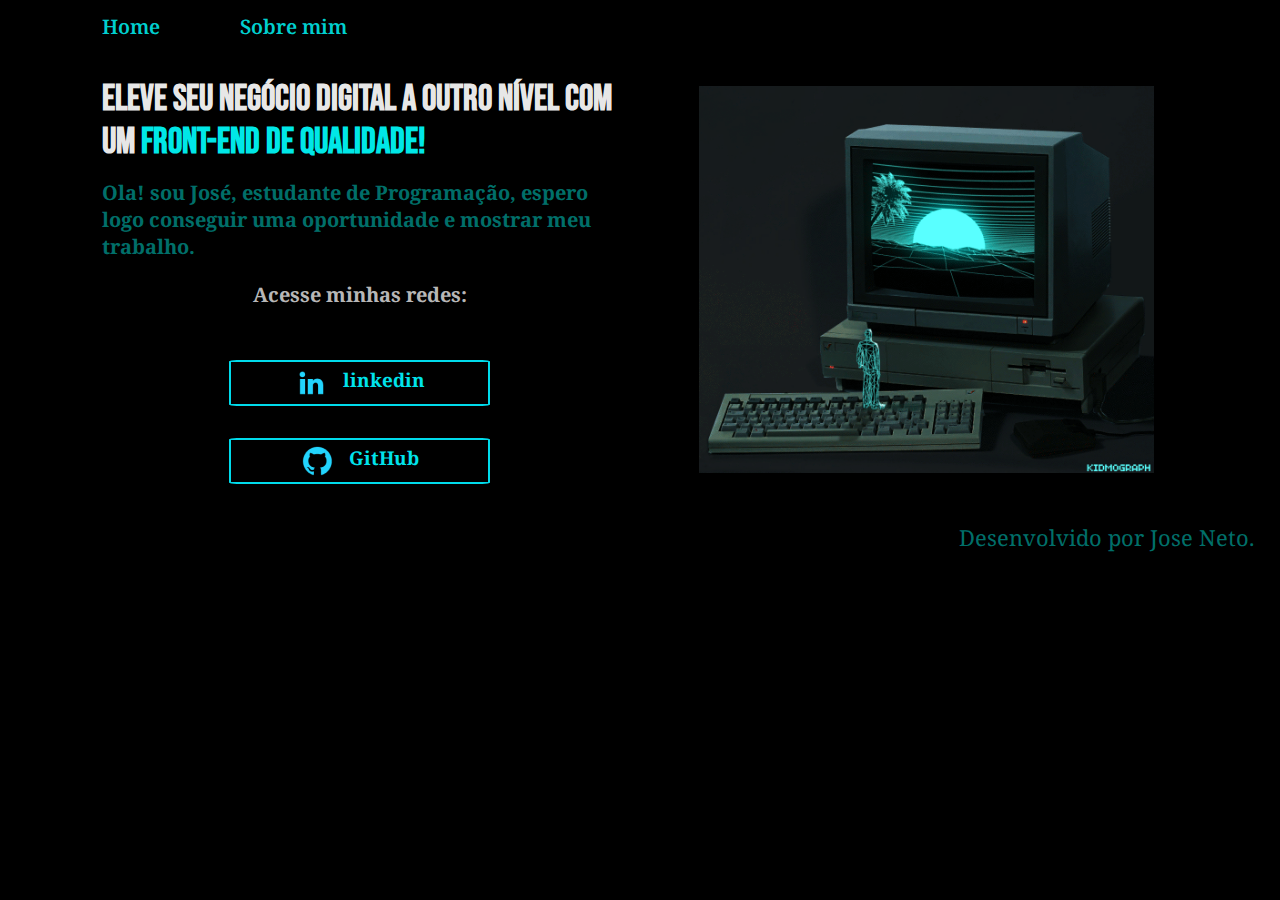
<file: index.html>
<!DOCTYPE html>
<html lang="en">
<head>
    <meta charset="UTF-8">
    <meta name="viewport" content="width=device-width, initial-scale=1.0">
    <title>Apresentação JoséNeto</title>
    <link rel="stylesheet" href="./style/style.css">
</head>
<body>
    <header class="cabecalho">
        <nav class="cabecalho__menu">
            <a class="cabecalho__menu__link" href="index.html">Home</a>
            <a class="cabecalho__menu__link" href="about.html">Sobre mim</a>
        </nav>
    </header>
    <main class="apresentacao">
        <section class="apresentacao__conteudo">
            <h1 class="apresentacao__conteudo__titulo">Eleve seu negócio digital a outro nível com um<strong class="titulo-destaque"> Front-end de qualidade!<strong></h1>

                <p class="apresentacao__conteudo__paragrafo">Ola! sou José, estudante de Programação, espero logo conseguir uma oportunidade e mostrar meu trabalho.</p>
                <div class="apresentacao__link">
                    <h2 class="apresentacao__link__subtitulo">Acesse minhas redes:</h2>
                <a class="apresentacao__link__link" href="https://linkedin.com/in/josé-dos-santos-dias-neto-b7b965203">
                    <img src="./imagens/linkedin.png">
                    linkedin
                </a>
                <a class="apresentacao__link__link" href="https://github.com/joseneto-93">
                    <img src="./imagens/github.png">
                    GitHub
                </a>
            </div>
        </section>
            <img class="apresentacao__imagem" src="./imagens/DAEQ.gif" alt="foto programação">
    </main>
    <footer class="rodape">
        <p>Desenvolvido por Jose Neto.</p>
    </footer>
</body>
</html>
</file>
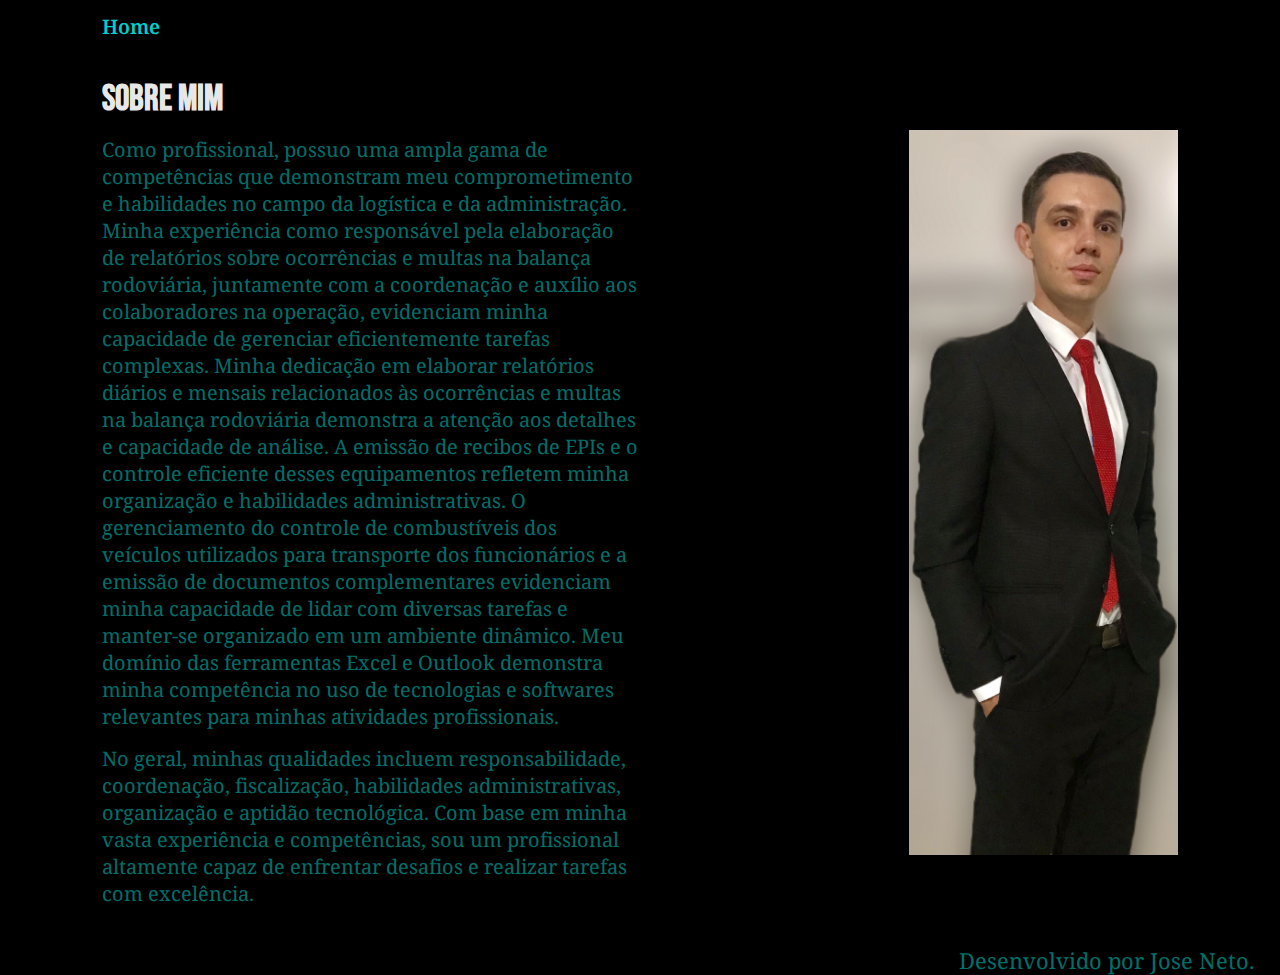
<file: about.html>
<!DOCTYPE html>
<html lang="pt-br">
<head>
    <meta charset="UTF-8">
    <meta name="viewport" content="width=device-width, initial-scale=1.0">
    <title>Sobre mim</title>
    <link rel="stylesheet" href="style/style.css">
</head>
<body>
    <header class="cabecalho">
    <nav class="cabecalho__menu">
        <a class="cabecalho__menu__link" href="index.html">Home</a>

        
        
    </nav>
   </header>

   <main class="apresentacao">
    <section class="apresentacao__conteudo">
        <h1 class="apresentacao__conteudo__titulo">Sobre mim</h1>

        <p   class="apresentacao__conteudo__paragrafo">Como profissional, possuo uma ampla gama de competências que demonstram meu comprometimento e habilidades no campo da logística e da administração. Minha experiência como responsável pela elaboração de relatórios sobre ocorrências e multas na balança rodoviária, juntamente com a coordenação e auxílio aos colaboradores na operação, evidenciam minha capacidade de gerenciar eficientemente tarefas complexas.

            Minha dedicação em elaborar relatórios diários e mensais relacionados às ocorrências e multas na balança rodoviária demonstra a atenção aos detalhes e capacidade de análise. A emissão de recibos de EPIs e o controle eficiente desses equipamentos refletem minha organização e habilidades administrativas. O gerenciamento do controle de combustíveis dos veículos utilizados para transporte dos funcionários e a emissão de documentos complementares evidenciam minha capacidade de lidar com diversas tarefas e manter-se organizado em um ambiente dinâmico.
            
            Meu domínio das ferramentas Excel e Outlook demonstra minha competência no uso de tecnologias e softwares relevantes para minhas atividades profissionais.</p>
        <p class="apresentacao__conteudo__paragrafo">No geral, minhas qualidades incluem responsabilidade, coordenação, fiscalização, habilidades administrativas, organização e aptidão tecnológica. Com base em minha vasta experiência e competências, sou um profissional altamente capaz de enfrentar desafios e realizar tarefas com excelência.</p>
    </section>
    <img width="25%" src="imagens/IMG-0062.jpg" alt="foto Neto"> 
   </main>
   <footer class="rodape">
    <p>Desenvolvido por Jose Neto.</p>
</footer>
</body>
</html>
</file>
<file: style/style.css>
@import url('https://fonts.googleapis.com/css2?family=Bebas+Neue&family=Noto+Serif+Vithkuqi&display=swap');

:root {
   --cor-primaria: black;
   --cor-secundaria: white;
   --cor-terciaria: #00dbeb;
}

* {
    margin: 0;
    padding: 0;
}

body {
   height: 100vh;
   box-sizing: border-box;
   background-color: var(--cor-primaria);
   color: rgba(255, 255, 255, 0.932); 
}

.titulo-destaque {
    color: rgba(0, 255, 255, 0.918);    
}

p {
    color: rgba(0, 255, 242, 0.445);
}

.cabecalho{
    padding: 1% 0% 0% 8%;
}

.cabecalho__menu{
    display: flex;
    gap: 80px;
}

.cabecalho__menu__link{
    font-family: 'Noto Serif Vithkuqi', serif;
    font-size: 20px;
    font-weight: 600;
    color: rgba(0, 255, 255, 0.836);
    text-decoration: none;
}

.apresentacao {
    padding: 3% 8%;
    display: flex;
    align-items: center;
    justify-content: space-between;
    gap: 82px;
}

.apresentacao__conteudo{
    width: 50%;
    display: flex;
    flex-direction: column;
    gap: 15px;
}

.apresentacao__conteudo__titulo{
    font-size: 2.25rem;
    font-family: 'Bebas Neue', sans-serif;
    flex-direction: inherit;
    
}

.apresentacao__conteudo__paragrafo{
    font-size: 1.25rem;
    font-family: 'Noto Serif Vithkuqi', serif;
    
}

.apresentacao__link{
    display: flex;
    flex-direction: column;
    justify-content: space-between;
    align-items: center;
    gap: 32px
    ;
}

.apresentacao__link__subtitulo{
    font-family: 'Noto Serif Vithkuqi', serif;
    color: rgba(255, 255, 255, 0.733);
    font-size: 1.25rem;
    flex-direction: column;
    margin: 4%;
}


.apresentacao__link__link{
    display: flex;
    justify-content: center;
    gap: 15px;
    background-color: transparent;
    width: 50%;
    text-align: center;
    border: 2px solid #00dbeb ;
    border-radius: 3%;
    font-size: 1.18rem;
    padding: 5px 0;
    text-decoration: none;
    color: #00e3eb;
    font-family: 'Noto Serif Vithkuqi', serif;
}

@keyframes apresentacao__link__link{
    0%{
        transform: scale(1);

    }
    100%{
        transform: scale(1.05); 
    }
}

.apresentacao__link__link:hover{
    animation-name: apresentacao__link__link;
    animation-duration: 0.5s;
    animation-timing-function: ease-in-out;
    animation-iteration-count: infinite;
    animation-direction: alternate;
    box-shadow: 0 0 15px #00e3eb, inset 0 0 15px #00e3eb;
    text-shadow: 0 0 15px #00e3eb;
}

.apresentacao__imagem{
    width: 95%;
}

.rodape{
    font-family: 'Noto Serif Vithkuqi', serif;
    font-size: 1.37rem;
    color: var(--cor-terciaria);
    padding: 0% 2% 0% 0% ;
    text-align:end;
    font-weight: 300;
       
}

@media (max-width: 840px){
    .cabecalho{
        padding: 25%;
    }

    .cabecalho__menu{
        justify-content: center;
    }
    
    .apresentacao{
        flex-direction: column-reverse;
        padding: 1%;
    }

    .apresentacao__conteudo{
        width: auto;
    }
}
</file>
